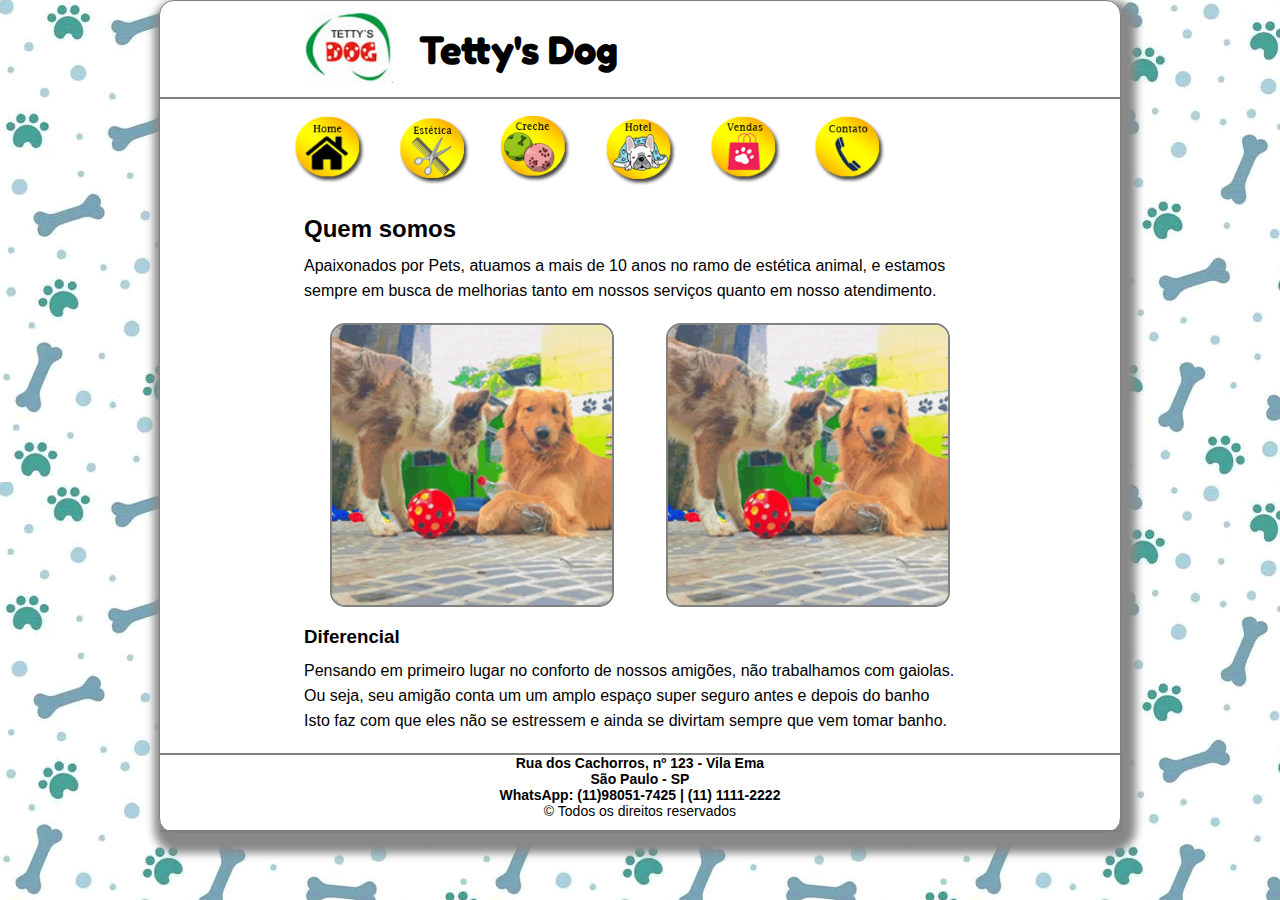
<file: index.html>
<!DOCTYPE html>
<html lang="pt-br">

<head>
    <meta charset="UTF-8">
    <meta http-equiv="X-UA-Compatible" content="IE=edge">
    <meta name="viewport" content="width=device-width, initial-scale=1.0">

    <!-- FONTE -->
    <link rel="preconnect" href="https://fonts.googleapis.com">
    <link rel="preconnect" href="https://fonts.gstatic.com" crossorigin>
    <link href="https://fonts.googleapis.com/css2?family=Fredoka+One&display=swap" rel="stylesheet">

    <!-- CSS -->
    <link rel="stylesheet" href="css/new_style.css" type="text/css">
    <link rel="stylesheet" href="css/reset.css" type="text/css">
    <title>Tetty's Dog</title>
</head>

<body class="body">
    <div class="englobaSite">

        <!-- Header engloba o logo e o nome do site -->
        <header class="header">
            <div class="logo">
                <img src="imagens/logotipoMobile.jpg">
            </div>
            
            <h1>
                Tetty's Dog
            </h1>
            
            <!-- Menu hamburguer a direita do site Precisa ser implementado - VERIFICAR -->
            <div class="menu">
                <img src="imagens/menu.png">
            </div>
        </header>

        <!-- Linha que divide o banner (header) do menu -->
        <div class="linha"></div>   

        <!-- Menu para versão mobile -->
        <nav class="navMobile btn-group">
            <a href="index.html"><button class="button">Home</button></a>
            <a href="estetica.html"><button class="button">Estética</button></a>
            <a href="creche.html"><button class="button">Creche</button></a>
            <a href="hotel.html"><button class="button">Hotel</button></a>
            <a href="contato.html"><button class="button">Contato</button></a>
        </nav>

        <!-- Menu para versão desktop -->
        <nav class="nav">
            <a href="index.html"><div class="divBtnHome"></div></a>
            <a href="estetica.html"><div class="divBtnEstetica"></div></a>
            <a href="creche.html"><div class="divBtnCreche"></div></a>
            <a href="hotel.html"><div class="divBtnHotel"></div></a>
            <a href="vendas.html"><div class="divBtnVendas"></div></a>
            <a href="contato.html"><div class="divBtnContato"></div></a>
        </nav>

        <main class="main">
            <h2>Quem somos</h2>
            <p class="texto">Apaixonados por Pets, atuamos a mais de 10 anos no ramo de estética animal, e estamos sempre em busca de melhorias tanto em nossos serviços quanto em nosso atendimento.

            </p>
            <div class="fotoApresentacaoMobile">
                <img src="imagens/antes_do_banho_250.png">
            </div>
            <div class="imagensHome">
                <div class="fotoApresentacaoDesktop">
                    <img src="imagens/antes_do_banho_250.png">
                </div>
                <div class="space"></div>
                <div class="fotoApresentacaoDesktop">
                    <img src="imagens/antes_do_banho_250.png">
                </div>
            </div>


            <h3>Diferencial</h3>
            <p class="texto">
                Pensando em primeiro lugar no conforto de nossos amigões, não trabalhamos com gaiolas.<br />
                Ou seja, seu amigão conta um um amplo espaço super seguro antes e depois do banho<br />
                Isto faz com que eles não se estressem e ainda se divirtam sempre que vem tomar banho.
                
            </p>
        </main>
        <!-----------------------------------FOOTER ------------------------------------>
        <!--Informações de Contato-->
        <footer class="footer">
            <h4>Rua dos Cachorros, nº 123 - Vila Ema <br />São Paulo - SP <br />WhatsApp: (11)98051-7425 | (11) 1111-2222 </h4>
            &copy; Todos os direitos reservados           
        </footer>
    </div> 
</body>

</html>
</file>
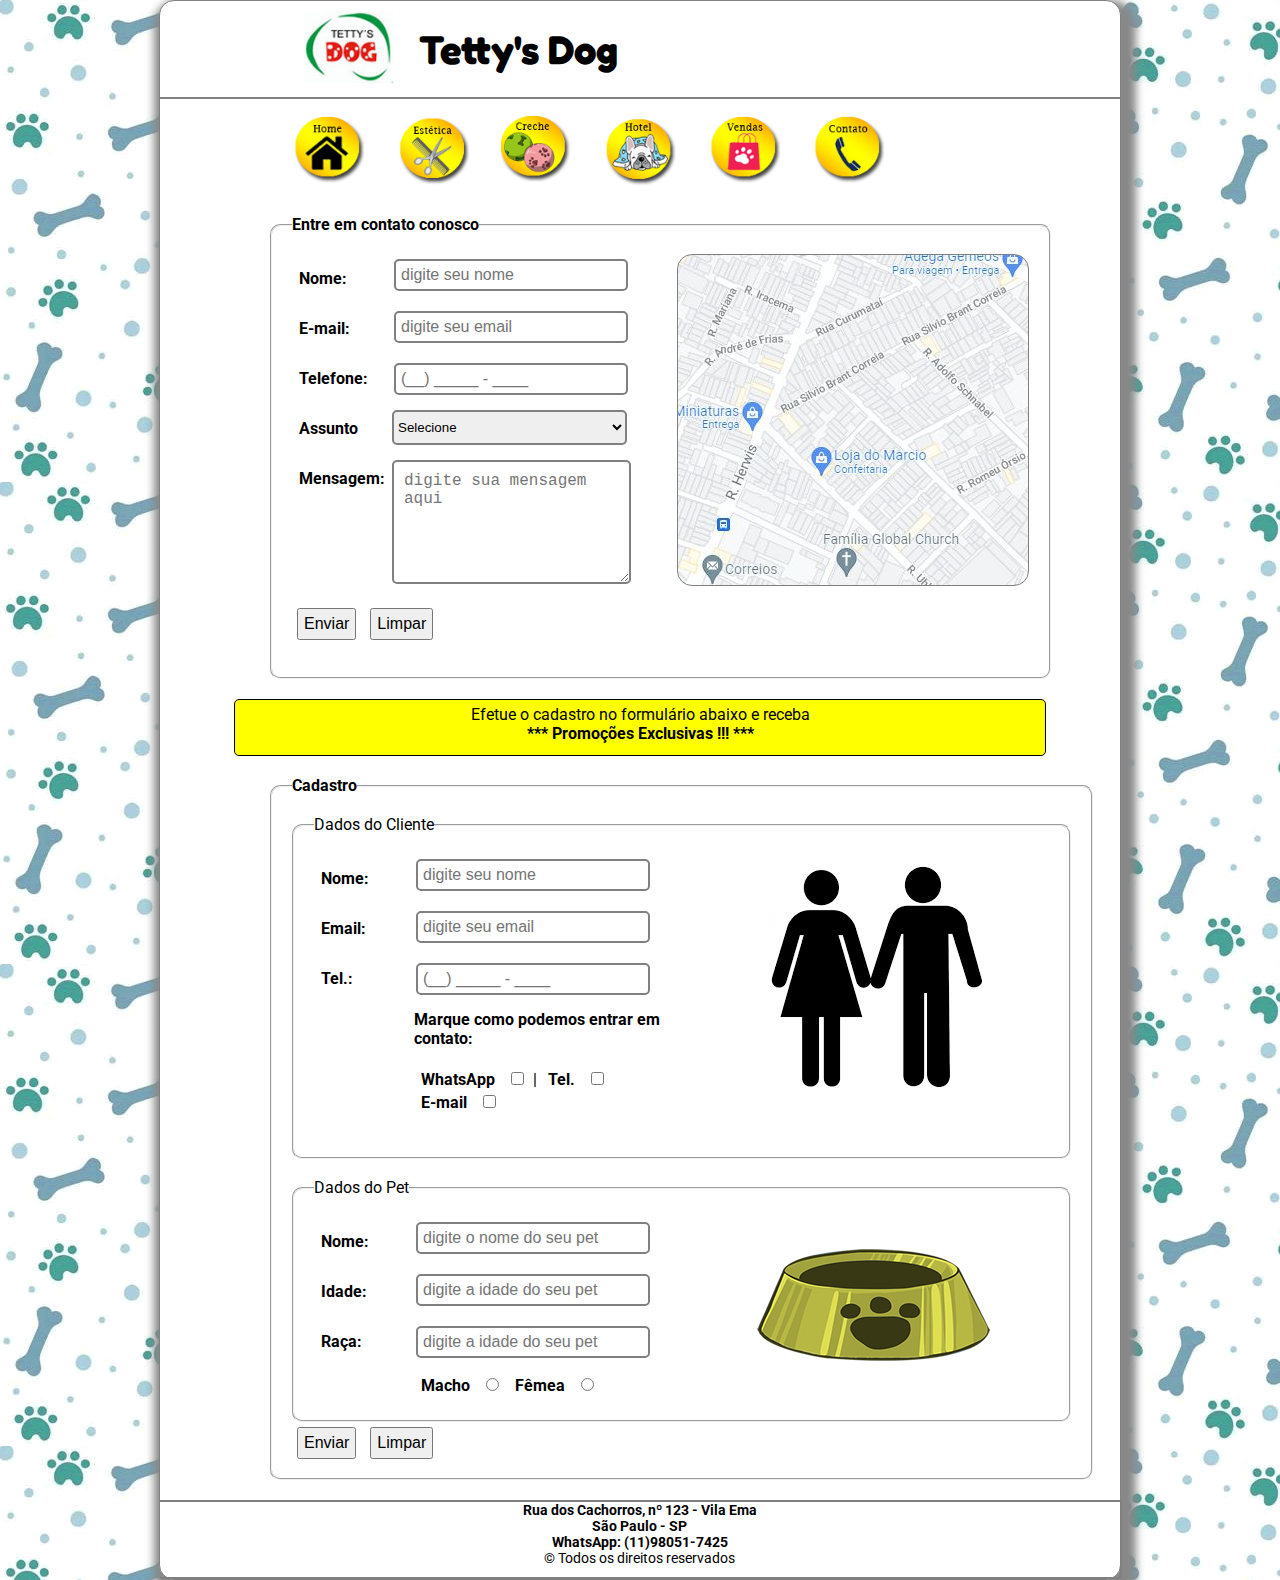
<file: contato.html>
<!DOCTYPE html>
<html lang="pt-br">

<head>
    <meta charset="UTF-8">
    <meta http-equiv="X-UA-Compatible" content="IE=edge">
    <meta name="viewport" content="width=device-width, initial-scale=1.0">

    <!-- FONTE -->
    <link rel="preconnect" href="https://fonts.googleapis.com">
    <link rel="preconnect" href="https://fonts.gstatic.com" crossorigin>
    <link href="https://fonts.googleapis.com/css2?family=Fredoka+One&display=swap" rel="stylesheet">

    <link rel="preconnect" href="https://fonts.googleapis.com">
    <link rel="preconnect" href="https://fonts.gstatic.com" crossorigin>
    <link href="https://fonts.googleapis.com/css2?family=Roboto:wght@300&display=swap" rel="stylesheet"> 

    <!-- CSS -->
    <link rel="stylesheet" href="css/new_style.css" type="text/css">
    <link rel="stylesheet" href="css/reset.css" type="text/css">
    <title>Tetty's Dog</title>
</head>

<body class="body">
    <div class="englobaSite">
        <header class="header">
            <div class="logo">
                <img src="imagens/logotipoMobile.jpg">
            </div>
            
            <h1>
                Tetty's Dog
            </h1>
            
            <div class="menu">
                <img src="imagens/menu.png">
            </div>
        </header>
        <div class="linha"></div>   
        <nav class="navMobile">
            <a href="index.html"><button class="button">Home</button></a>
            <a href="estetica.html"><button class="button">Estética</button></a>
            <a href="creche.html"><button class="button">Creche</button></a>
            <a href="hotel.html"><button class="button">Hotel</button></a>
            <a href="contato.html"><button class="button">Contato</button></a>
        </nav>
        <nav class="nav">
            <a href="index.html"><div class="divBtnHome"></div></a>
            <a href="estetica.html"><div class="divBtnEstetica"></div></a>
            <a href="creche.html"><div class="divBtnCreche"></div></a>
            <a href="hotel.html"><div class="divBtnHotel"></div></a>
            <a href="vendas.html"><div class="divBtnVendas"></div></a>
            <a href="contato.html"><div class="divBtnContato"></div></a>
        </nav>

        <!---------------------------------------------Formulário de contato----------------------------------------------->
        <!--Form -->
        <form class="formularioContato">
            <fieldset class="fieldContato">
            <!-- Inserir imagem do google maps do lado do formulário de contato -->
                <legend><b>Entre em contato conosco</b></legend>
                <!--Divs contendo apenas labels  -->
                <div class="alinhamentoContato">
                    <!--Label Nome-->
                    <div class="divLabels">
                        <p><label for="name">Nome:</label><br></p>
                        <!--Label E-mail-->
                        <p><label for="email">E-mail:</label><br></p>
                        <!--Label Telefone-->
                        <p><label for="telefone">Telefone: </label><br></p>
                        <!--Label Assunto-->
                        <p><label for="assunto" id="lb_assunto" name="lb_assunto">Assunto</label></p>
                        <!--Label Mensagem-->
                        <!-- Necessário retirar <br> do código - VERIFICAR -->
                        <p><label for="mensagem">Mensagem:</label><br></p>
                    </div>
            
                <!-- Div contendo apenas inputs -->
                    <div class="divInputs">
                    <!--Input Nome-->
                        <input class="caixaTexto" type="text" id="name" name="name" placeholder="digite seu nome" required>
                            <!--Input E-mail-->
                            <input class="caixaTexto" type="email" id="email" name="email" placeholder="digite seu email" required>
                            <!--Input Telefone-->
                            <input class="caixaTexto" type="tel" id="telefone" name="telefone" placeholder="(__) _____ - ____">
                        
                            <!--Input Options-->
                            <select class="options" id="assunto" name="assunto">
                                <option>Selecione</option>
                                <option value="duvida"> Dúvida </option>
                                <option value="elogio"> Elogio </option>
                                <option value="reclamacao"> Reclamação</option>
                                <option value="sugestão"> Sugestão</option>
                            </select>
                                
                            <!--Input Mensagem-->
                            <textarea class="areaTexto" id="mensagem" name="mensagem" placeholder="digite sua mensagem aqui" rows="5" cols="25"></textarea>
                    </div>
                    <div class="divMapa">
                    </div>
                </div>

                <!--Botão Enviar e Limpar-->
                <input class="botao" type="submit" id="bt_enviar" name="bt_enviar" value="Enviar">
                <input class="botao" type="reset" id="bt_limpar" name="bt_limpa" value="Limpar">

                <br>
                    
            </fieldset>            
        </form>   
        
        <p class="textoPromocaoCadastro">        
        <!--Utilização do strong para dar importancia a palavra promoções exclusivas-->
            Efetue o cadastro no formulário abaixo e receba<br /> <strong> *** Promoções Exclusivas !!! ***</strong>
        </p>

        <!---------------------------------------------------------------Formulário de cadastro---------------------------------------------------------->
        <form class="formularioCadastro">

            <!-- Fieldset engloba dois outros fieldset (Cadastro de Cliente e Cadastro do Pet)   -->
            <fieldset class="fieldCadastro">
                <legend><b>Cadastro</b></legend>
                <!-------------------- Fieldset Cadastro do Cliente -------------------->
                <fieldset class="fieldCadCliente">
                    <legend>Dados do Cliente</legend>
                        <!----- Div para alinhamento apenas das labels ----->
                        <div class="alinhamentoContato">
                            <!--Label Nome-->
                            <div class="divLabels">
                            <p><label for="name">Nome:</label><br></p>
                            <!--Label E-mail-->
                            <p><label for="email">Email:</label><br></p>
                            <!--Label Telefone-->
                            <p><label for="telefone">Tel.: </label><br></p>                               
                        </div>

                        <!----- Div para alinhamento dos inputs 
                        com exceção dos labels para meios de contato, 
                        estes ficam em cima dos inputs ----------------------------->

                        <div class="divInputs">
                        <!--Input Nome-->
                            <input class="caixaTexto" type="text" id="name" name="name" placeholder="digite seu nome" required>
                            <!--Input E-mail-->
                            <input class="caixaTexto" type="email" id="email" name="email" placeholder="digite seu email" required>
                            <!--Input Telefone-->
                            <input class="caixaTexto" type="tel" id="telefone" name="telefone" placeholder="(__) _____ - ____">
                            <p><b>Marque como podemos entrar em contato:</b></p><br/>
                            <label for="whatsApp">WhatsApp</label>
                            <input type="checkbox" id="whatsApp" name="whatsApp"> |
                            <label for="telefone">Tel.</label>
                            <input type="checkbox" id="telefone" name="telefone"> <br />
                            <label for="email">E-mail</label>
                            <input type="checkbox" id="email" name="email">
                        </div>
                        <div class="divImgCliente">

                        </div>
                        <br>
                </fieldset>
                    <br>

                <!-------------------- Fieldset Cadastro do Pet -------------------->
                <fieldset class="fieldCadPet">
                    <legend>Dados do Pet</legend>

                    <!----- Div para alinhamento apenas das labels ----->
                    <div class="alinhamentoContato">
                        <!--Label Nome do Pet-->
                        <div class="divLabels">
                            <p><label for="nomePet">Nome:</label><br></p>
                            <!--Label Idade do Pet-->
                            <p><label for="idadePet">Idade:</label><br></p>
                            <!--Raça do Pet-->
                            <p><label for="racaPet">Raça:</label<br></p>
                        </div>

                        <!----- Div para alinhamento dos inputs 
                        com exceção dos labels para input radio, 
                        estes ficam em cima dos inputs----------------------------->
                        <div class="divInputs">
                            <!--Input Nome Pet-->
                            <input class="caixaTexto" type="text" id="namePet" name="nomePet" placeholder="digite o nome do seu pet">
                            <!--Input Idade Pet-->
                            <input class="caixaTexto" type="text" id="idadePet" name="idadePet" placeholder="digite a idade do seu pet" required>
                            <!--Input Raça Pet-->
                            <input class="caixaTexto" type="text" id="racaPet" name="racaPet" placeholder="digite a idade do seu pet" required>
                            <!--Input RADIO-->
                            <label for="macho">Macho</label>
                            <input type="radio" id="macho" name="sexoPet">
                            <label for="femea">Fêmea</label>
                            <input type="radio" id="femea" name="sexoPet">
                        </div>
                        <div class="divImgPet">
                            
                        </div>
                    </div>                   
                </fieldset>

                <!--Botão Enviar e Limpar-->
                <p>
                    <input  class="botao" type="submit" id="bt_enviar" name="bt_enviar" value="Enviar">
                    <input class="botao" type="reset" id="bt_limpar" name="bt_limpa" value="Limpar">
                </p>
            </fieldset>
        </form>  
            
        <!-----------------------------------FOOTER ------------------------------------>
        <!--Informações de Contato-->
        <footer class="footer">
            <h4>Rua dos Cachorros, nº 123 - Vila Ema <br />São Paulo - SP <br />WhatsApp: (11)98051-7425</h4>
            &copy; Todos os direitos reservados           
        </footer> 
        </div>   
</body>

</html>
</file>
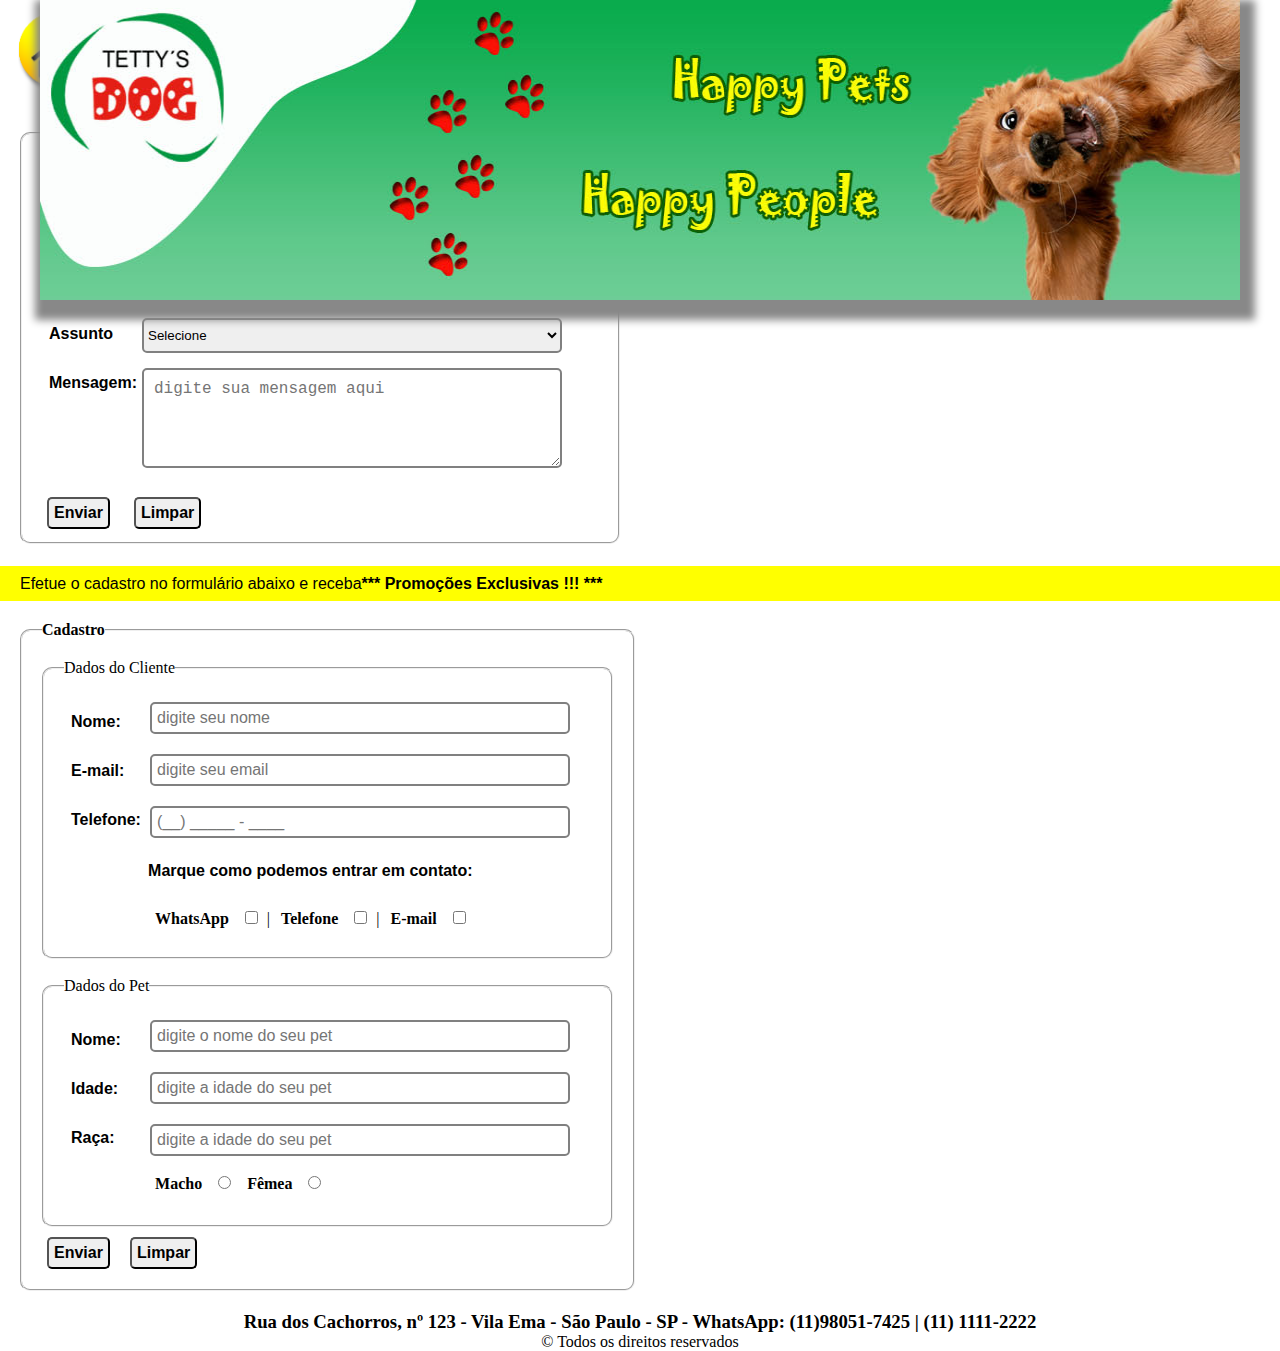
<file: contato2.html>
<!DOCTYPE html>
<html>
    <head>
        <meta charset="UTF-8">
        <title>Tetty's Dog | Contato</title>
        <link rel="stylesheet" href="css/reset.css" type="text/css">
        <link rel="stylesheet" href="css/styles.css" type="text/css">
    </head>
    <body>      
        <!-----------------------------------HEADER ------------------------------------>
        <header class="banner">
            <img width="100%" height="300px"src="imagens/banner.jpg" alt="Imagem de cachorros"/>       
        </header>

        <!-----------------------------------NAV -------------------------------------->
        <nav>
            <!--Menu de navegação da página-->
            <div class="divBotao">
                <a href="index.html"><img class="imgBotao" src="imagens/botoes/home.png"></a>
                <a href="creche.html"><img class="imgBotao" src="imagens/botoes/creche.png"></a>
                <a href="estetica.html"><img class="imgBotao" src="imagens/botoes/estetica.png"></a>
                <a href="hotel.html"><img class="imgBotao" src="imagens/botoes/hotel.png"></a>
                <a href="loja.html"><img class="imgBotao" src="imagens/botoes/vendas.png"></a>
                <a href="contato.html"><img class="imgBotao" src="imagens/botoes/contato.png"></a>
            </div>
        </nav>

        <!--Linha usada como divisão e organização do conteúdo-->
        <div class="linha neutro"></div>

        <!--Form -->
        <form class="formularioContato">
            <fieldset class="fieldContato">

<!----------------------------------------------------------Formulário de contato---------------------------------------------------->
                
<!-- Inserir imagem do google maps do lado do formulário de contato -->
                <legend><b>Entre em contato conosco</b></legend>

                <!--Divs contendo apenas labels  -->
                <div class="alinhamentoContato">
                    <!--Label Nome-->
                    <div class="divLabels">
                        <p><label for="name">Nome:</label><br></p>

                        <!--Label E-mail-->
                        <p><label for="email">E-mail:</label><br></p>

                        <!--Label Telefone-->
                        <p><label for="telefone">Telefone: </label><br></p>

                        <!--Label Assunto-->
                        <p><label for="assunto" id="lb_assunto" name="lb_assunto">Assunto</label></p>

                        <!--Label Mensagem-->
                        <!-- Necessário retirar <br> do código - VERIFICAR -->
                        <p><label for="mensagem">Mensagem:</label><br></p>
                    </div>
                
                    <!-- Div contendo apenas inputs -->
                    <div class="divInputs">
                        <!--Input Nome-->
                        <input class="caixaTexto" type="text" id="name" name="name" placeholder="digite seu nome" required>
                            
                        <!--Input E-mail-->
                        <input class="caixaTexto" type="email" id="email" name="email" placeholder="digite seu email" required>
                            
                        <!--Input Telefone-->
                        <input class="caixaTexto" type="tel" id="telefone" name="telefone" placeholder="(__) _____ - ____">
                            
                        <!--Input Options-->
                        <select class="options" id="assunto" name="assunto">
                            <option>Selecione</option>
                            <option value="duvida"> Dúvida </option>
                            <option value="elogio"> Elogio </option>
                            <option value="reclamacao"> Reclamação</option>
                            <option value="sugestão"> Sugestão</option>
                        </select>
                            
                        <!--Input Mensagem-->
                        <textarea class="areaTexto" id="mensagem" name="mensagem" placeholder="digite sua mensagem aqui" rows="5" cols="25"></textarea>
                    </div>
                </div>

                <!--Botão Enviar e Limpar-->
                <input class="botao" type="submit" id="bt_enviar" name="bt_enviar" value="Enviar">
                <input class="botao" type="reset" id="bt_limpar" name="bt_limpa" value="Limpar">

                <br>
                
            </fieldset>            
        </form>   
        <!-- Linha utilizada apenas para estilização -->
        <div class="linha neutro"></div>

        <p class="textoPromocaoCadastro">        
            <!--Utilização do strong para dar importancia a palavra promoções exclusivas-->
            Efetue o cadastro no formulário abaixo e receba <strong> *** Promoções Exclusivas !!! ***</strong>
        </p>

<!---------------------------------------------------------------Formulário de cadastro---------------------------------------------------------->
<form class="formularioCadastro">

            <!-- Fieldset engloba dois outros fieldset (Cadastro de Cliente e Cadastro do Pet)   -->
            <fieldset class="fieldCadastro">
                <legend><b>Cadastro</b></legend>

                <!-------------------- Fieldset Cadastro do Cliente -------------------->
                <fieldset class="fieldCadCliente">
                    <legend>Dados do Cliente</legend>
                   
                    <!----- Div para alinhamento apenas das labels ----->
                    <div class="alinhamentoContato">
                        <!--Label Nome-->
                        <div class="divLabels">
                            <p><label for="name">Nome:</label><br></p>
    
                            <!--Label E-mail-->
                            <p><label for="email">E-mail:</label><br></p>
    
                            <!--Label Telefone-->
                            <p><label for="telefone">Telefone: </label><br></p>                               
                        </div>

                        <!----- Div para alinhamento dos inputs 
                                com exceção dos labels para meios de contato, 
                                estes ficam em cima dos inputs ----------------------------->

                        <div class="divInputs">
                            <!--Input Nome-->
                            <input class="caixaTexto" type="text" id="name" name="name" placeholder="digite seu nome" required>
                                
                            <!--Input E-mail-->
                            <input class="caixaTexto" type="email" id="email" name="email" placeholder="digite seu email" required>
                                
                            <!--Input Telefone-->
                            <input class="caixaTexto" type="tel" id="telefone" name="telefone" placeholder="(__) _____ - ____">

                            <p><b>Marque como podemos entrar em contato:</b></p><br/>

                            <label for="whatsApp">WhatsApp</label>
                            <input type="checkbox" id="whatsApp" name="whatsApp"> | 
                    
                            <label for="telefone">Telefone</label>
                            <input type="checkbox" id="telefone" name="telefone"> | 
                                                        
                            <label for="email">E-mail</label>
                            <input type="checkbox" id="email" name="email">
                        </div>
                    </div>
                    <br>
                </fieldset>
                <br>

                <!-------------------- Fieldset Cadastro do Pet -------------------->
                <fieldset class="fieldCadPet">
                    <legend>Dados do Pet</legend>

                    <!----- Div para alinhamento apenas das labels ----->
                    <div class="alinhamentoContato">
                        <!--Label Nome do Pet-->
                        <div class="divLabels">
                            <p><label for="nomePet">Nome:</label><br></p>
    
                            <!--Label Idade do Pet-->
                            <p><label for="idadePet">Idade:</label><br></p>
    
                            <!--Raça do Pet-->
                            <p><label for="racaPet">Raça:</label<br></p>
                               
                        </div>

                        <!----- Div para alinhamento dos inputs 
                                com exceção dos labels para input radio, 
                                estes ficam em cima dos inputs----------------------------->

                        <div class="divInputs">
                            <!--Input Nome Pet-->
                            <input class="caixaTexto" type="text" id="namePet" name="nomePet" placeholder="digite o nome do seu pet">
                                
                            <!--Input Idade Pet-->
                            <input class="caixaTexto" type="text" id="idadePet" name="idadePet" placeholder="digite a idade do seu pet" required>
               
                            <!--Input Raça Pet-->
                            <input class="caixaTexto" type="text" id="racaPet" name="racaPet" placeholder="digite a idade do seu pet" required>
                            
                            <!--Input RADIO-->
                            <label for="macho">Macho</label>
                            <input type="radio" id="macho" name="sexoPet">
                    
                            <label for="femea">Fêmea</label>
                            <input type="radio" id="femea" name="sexoPet">
                        </div>
                    </div>                   
                </fieldset>

                <!--Botão Enviar e Limpar-->
                <p>
                    <input  class="botao" type="submit" id="bt_enviar" name="bt_enviar" value="Enviar">
                    <input class="botao" type="reset" id="bt_limpar" name="bt_limpa" value="Limpar">
                </p>
            </fieldset>
        </form>  
        
    <!-----------------------------------FOOTER ------------------------------------>
    <!--Informações de Contato-->
    <footer align="center">
        <!--Utilização do ADDRESS-->
        <!--Retirado address devido a problemas com alinhamento - VERIFICAR-->
        <!--<address>-->
            <h3 align="center">Rua dos Cachorros, nº 123 - Vila Ema - São Paulo - SP - WhatsApp: (11)98051-7425 | (11) 1111-2222 </h3>
        <!--</address>-->
        
        <!--Informações de Copyright-->           
            &copy; Todos os direitos reservados           
    </footer>    
    </body>
</html>
</file>
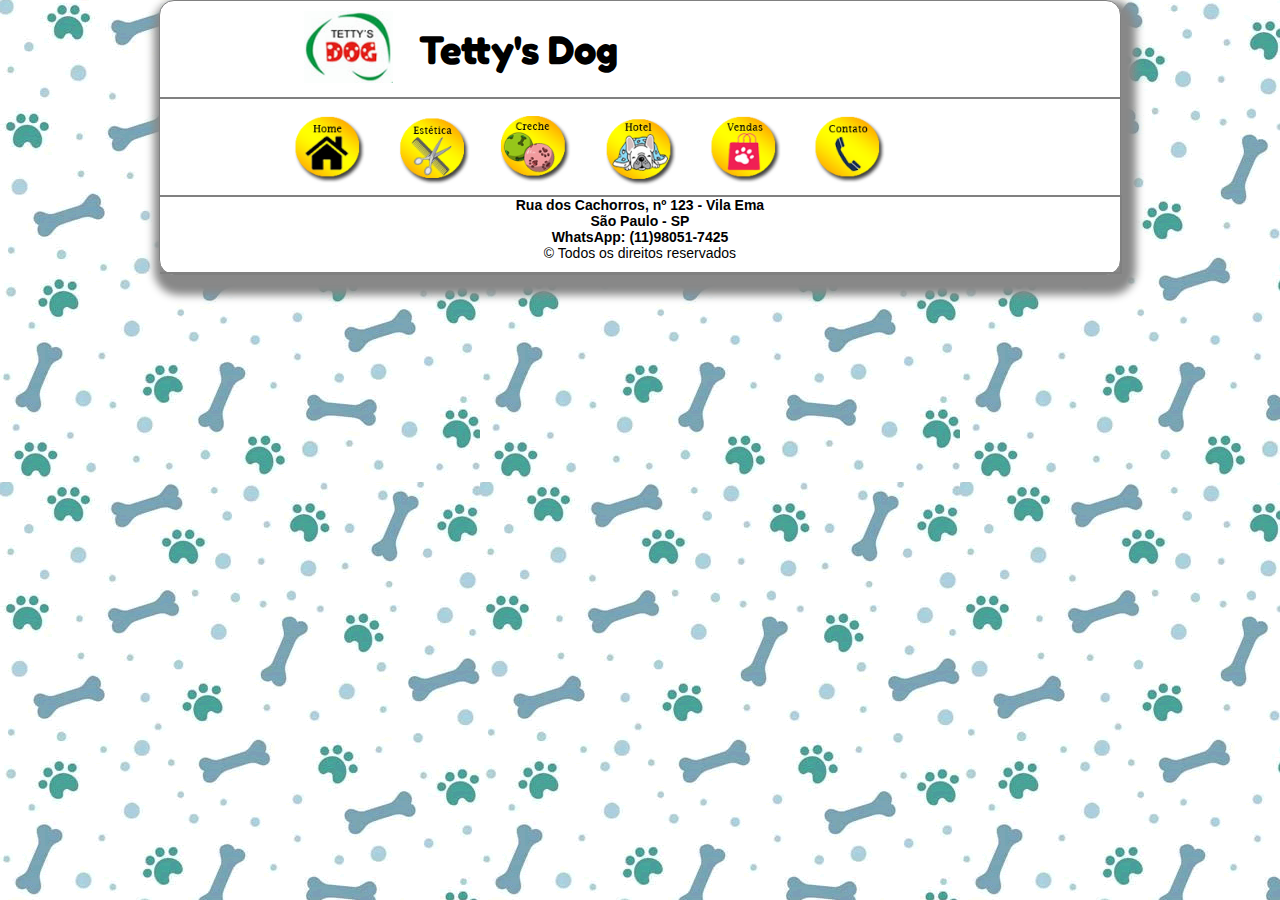
<file: creche.html>
<!DOCTYPE html>
<html lang="pt-br">

<head>
    <meta charset="UTF-8">
    <meta http-equiv="X-UA-Compatible" content="IE=edge">
    <meta name="viewport" content="width=device-width, initial-scale=1.0">

    <!-- FONTE -->
    <link rel="preconnect" href="https://fonts.googleapis.com">
    <link rel="preconnect" href="https://fonts.gstatic.com" crossorigin>
    <link href="https://fonts.googleapis.com/css2?family=Fredoka+One&display=swap" rel="stylesheet">

    <!-- CSS -->
    <link rel="stylesheet" href="css/new_style.css" type="text/css">
    <link rel="stylesheet" href="css/reset.css" type="text/css">
    <title>Tetty's Dog</title>
</head>

<body class="body">
    <div class="englobaSite">
        <header class="header">
            <div class="logo">
                <img src="imagens/logotipoMobile.jpg">
            </div>
            
            <h1>
                Tetty's Dog
            </h1>
            
            <div class="menu">
                <img src="imagens/menu.png">
            </div>
        </header>
        <div class="linha"></div>   
        <!-- Menu para versão mobile -->
        <nav class="navMobile btn-group">
            <a href="index.html"><button class="button">Home</button></a>
            <a href="estetica.html"><button class="button">Estética</button></a>
            <a href="creche.html"><button class="button">Creche</button></a>
            <a href="hotel.html"><button class="button">Hotel</button></a>
            <a href="contato.html"><button class="button">Contato</button></a>
        </nav>

        <!-- Menu para versão desktop -->
        <nav class="nav">
            <a href="index.html"><div class="divBtnHome"></div></a>
            <a href="estetica.html"><div class="divBtnEstetica"></div></a>
            <a href="creche.html"><div class="divBtnCreche"></div></a>
            <a href="hotel.html"><div class="divBtnHotel"></div></a>
            <a href="vendas.html"><div class="divBtnVendas"></div></a>
            <a href="contato.html"><div class="divBtnContato"></div></a>
        </nav>
        <!-----------------------------------FOOTER ------------------------------------>
        <!--Informações de Contato-->
        <footer class="footer">
            <h4>Rua dos Cachorros, nº 123 - Vila Ema <br />São Paulo - SP <br />WhatsApp: (11)98051-7425</h4>
            &copy; Todos os direitos reservados           
        </footer> 
    </div>
</body>

</html>
</file>
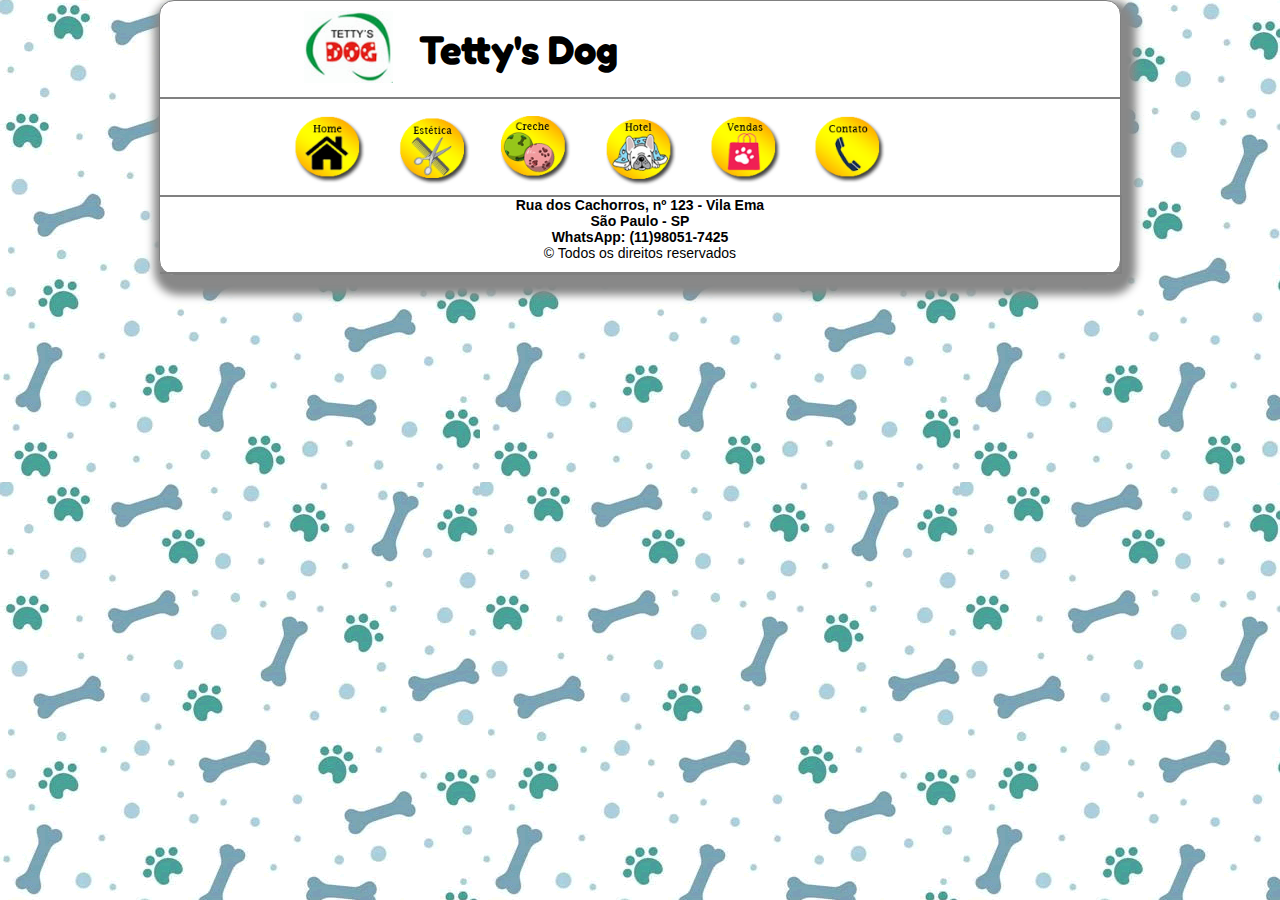
<file: estetica.html>
<!DOCTYPE html>
<html lang="pt-br">

<head>
    <meta charset="UTF-8">
    <meta http-equiv="X-UA-Compatible" content="IE=edge">
    <meta name="viewport" content="width=device-width, initial-scale=1.0">

    <!-- FONTE -->
    <link rel="preconnect" href="https://fonts.googleapis.com">
    <link rel="preconnect" href="https://fonts.gstatic.com" crossorigin>
    <link href="https://fonts.googleapis.com/css2?family=Fredoka+One&display=swap" rel="stylesheet">

    <!-- CSS -->
    <link rel="stylesheet" href="css/new_style.css" type="text/css">
    <link rel="stylesheet" href="css/reset.css" type="text/css">
    <title>Tetty's Dog</title>
</head>

<body class="body">
    <div class="englobaSite">
        <header class="header">
            <div class="logo">
                <img src="imagens/logotipoMobile.jpg">
            </div>
            
            <h1>
                Tetty's Dog
            </h1>
            
            <div class="menu">
                <img src="imagens/menu.png">
            </div>
        </header>
        <div class="linha"></div>   
    <!-- Menu para versão mobile -->
        <nav class="navMobile btn-group">
            <a href="index.html"><button class="button">Home</button></a>
            <a href="estetica.html"><button class="button">Estética</button></a>
            <a href="creche.html"><button class="button">Creche</button></a>
            <a href="hotel.html"><button class="button">Hotel</button></a>
            <a href="contato.html"><button class="button">Contato</button></a>
        </nav>

        <!-- Menu para versão desktop -->
        <nav class="nav">
            <a href="index.html"><div class="divBtnHome"></div></a>
            <a href="estetica.html"><div class="divBtnEstetica"></div></a>
            <a href="creche.html"><div class="divBtnCreche"></div></a>
            <a href="hotel.html"><div class="divBtnHotel"></div></a>
            <a href="vendas.html"><div class="divBtnVendas"></div></a>
            <a href="contato.html"><div class="divBtnContato"></div></a>
        </nav>
        <!-----------------------------------FOOTER ------------------------------------>
        <!--Informações de Contato-->
        <footer class="footer">
            <h4>Rua dos Cachorros, nº 123 - Vila Ema <br />São Paulo - SP <br />WhatsApp: (11)98051-7425</h4>
            &copy; Todos os direitos reservados           
        </footer> 
    </div>
</body>

</html>
</file>
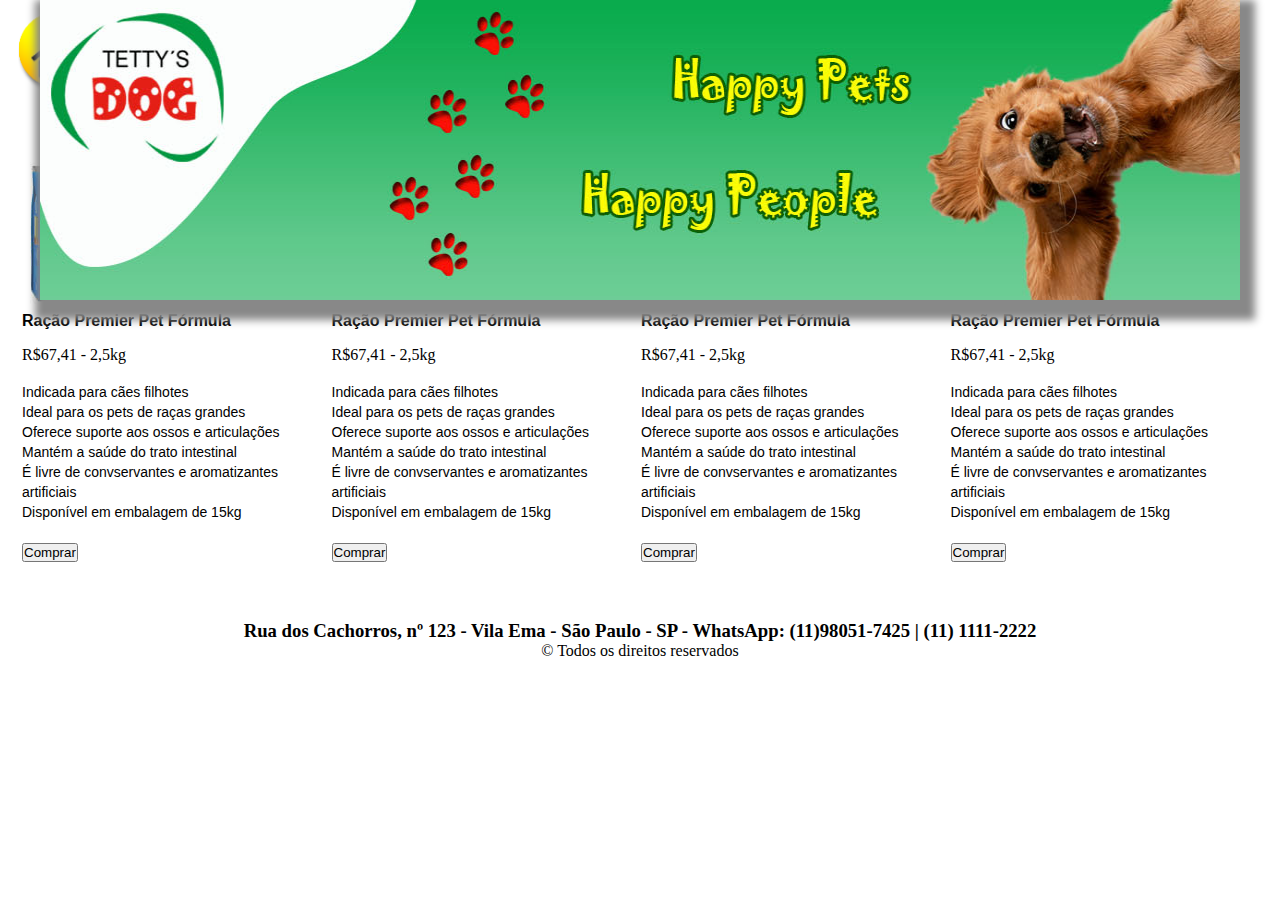
<file: loja.html>
<!DOCTYPE html>
    <html lang="pt-br">
    <head>
        <meta charset="UTF-8">
        <title>Tetty's Dog | Loja</title>
        <link rel="stylesheet" href="css/reset.css" type="text/css">
        <link rel="stylesheet" href="css/styles.css" type="text/css">
    </head>

    <body>      
        <!-----------------------------------HEADER ------------------------------------>
        <header class="banner">
            <img width="100%" height="300px"src="imagens/banner.jpg" alt="Imagem de cachorros"/>       
        </header>

        <!-----------------------------------NAV -------------------------------------->
        <nav>
            <!--Menu de navegação da página-->
            <div class="divBotao">
                <a href="index.html"><img class="imgBotao" src="imagens/botoes/home.png"></a>
                <a href="creche.html"><img class="imgBotao" src="imagens/botoes/creche.png"></a>
                <a href="estetica.html"><img class="imgBotao" src="imagens/botoes/estetica.png"></a>
                <a href="hotel.html"><img class="imgBotao" src="imagens/botoes/hotel.png"></a>
                <a href="loja.html"><img class="imgBotao" src="imagens/botoes/vendas.png"></a>
                <a href="contato.html"><img class="imgBotao" src="imagens/botoes/contato.png"></a>
            </div>
        </nav>

        <!--Linha usada como divisão e organização do conteúdo-->
        <div class="linha neutro"></div>
        <!-----------------------------------MAIN ------------------------------------>
        <main>
            <!--Tabela não ordenada de produtos-->
            <!-- Problemas com responsividade - Apenas o texto está responsivo - VERIFICAR -->
            <br><br>
            <table class="tabelaProdutos"> 
                <tr>
                    <!--Produto 1-->
                    <td width=400px height=250px>
                        <img src="imagens/produtos/produto1.jpg" alt="Imagem - Ração Premier Pet Fórmula" title="Ração Premier Pet Fórmula">
                        <br>                              
                        <strong>
                            <p class="descricaoProdutos">Ração Premier Pet Fórmula</p>
                        </strong>
                        <br>
                            R$67,41 - 2,5kg
                        <br><br>
                        <ul type="none">
                            <li>Indicada para cães filhotes</li>                                            
                            <li>Ideal para os pets de raças grandes</li>
                            <li>Oferece suporte aos ossos e articulações</li>                                            
                            <li>Mantém a saúde do trato intestinal</li>                                            
                            <li>É livre de convservantes e aromatizantes artificiais</li>                                            
                            <li>Disponível em embalagem de 15kg</li>   
                            <li><br></li>
                            <li><button>Comprar</button></li>                                           
                            </ul>
                    </td>                        

                        <!--Produto 2-->
                        <td width=400px height=250px>
                            <img src="imagens/produtos/produto1.jpg" alt="Imagem - Ração Premier Pet Fórmula" title="Ração Premier Pet Fórmula">
                            <br>                              
                            <strong>
                                <p class="descricaoProdutos">Ração Premier Pet Fórmula</p>
                            </strong>
                            <br>
                                R$67,41 - 2,5kg
                            <br><br>
                            <ul type="none">
                                <li>Indicada para cães filhotes</li>                                            
                                <li>Ideal para os pets de raças grandes</li>
                                <li>Oferece suporte aos ossos e articulações</li>                                            
                                <li>Mantém a saúde do trato intestinal</li>                                            
                                <li>É livre de convservantes e aromatizantes artificiais</li>                                            
                                <li>Disponível em embalagem de 15kg</li>   
                                <li><br></li>
                                <li><button>Comprar</button></li>                                           
                                </ul>
                        </td>         
                                
                        <!--Produto 3-->
                        <td width=400px height=250px>               
                            <img src="imagens/produtos/produto1.jpg" alt="Imagem - Ração Premier Pet Fórmula" title="Ração Premier Pet Fórmula">
                            <br>
                            <strong>
                                <p class="descricaoProdutos">Ração Premier Pet Fórmula</p>
                            </strong>
                            <br>
                                R$67,41 - 2,5kg
                            <br><br>
                            <ul type="none">
                                <li>Indicada para cães filhotes</li>                                            
                                <li>Ideal para os pets de raças grandes</li>
                                <li>Oferece suporte aos ossos e articulações</li>                                            
                                <li>Mantém a saúde do trato intestinal</li>                                            
                                <li>É livre de convservantes e aromatizantes artificiais</li>                                            
                                <li>Disponível em embalagem de 15kg</li>     
                                <li><br></li>
                                <li><button>Comprar</button></li>                                         
                            </ul>
                        </td>        
                        
                         <td width=400px height=250px>               
                            <img src="imagens/produtos/produto1.jpg" alt="Imagem - Ração Premier Pet Fórmula" title="Ração Premier Pet Fórmula">
                            <br>
                            <strong>
                                <p class="descricaoProdutos">Ração Premier Pet Fórmula</p>
                            </strong>
                            <br>
                                R$67,41 - 2,5kg
                            <br><br>
                            <ul type="none">
                                <li>Indicada para cães filhotes</li>                                            
                                <li>Ideal para os pets de raças grandes</li>
                                <li>Oferece suporte aos ossos e articulações</li>                                            
                                <li>Mantém a saúde do trato intestinal</li>                                            
                                <li>É livre de convservantes e aromatizantes artificiais</li>                                            
                                <li>Disponível em embalagem de 15kg</li>     
                                <li><br></li>
                                <li><button>Comprar</button></li>                                         
                            </ul>
                        </td>
                    </tr>
                </table>    
        </main>
        
        <br><br>

        <!-----------------------------------FOOTER ------------------------------------>
        <footer align="center">
            <!--Utilização do ADDRESS-->
            <!--Retirado address devido a problemas com alinhamento - VERIFICAR-->
            <!--<address>-->
                <h3 align="center">Rua dos Cachorros, nº 123 - Vila Ema - São Paulo - SP - WhatsApp: (11)98051-7425 | (11) 1111-2222 </h3>
            <!--</address>-->
            
            <!--Informações de Copyright-->           
                &copy; Todos os direitos reservados           
        </footer>        
</html>
</file>
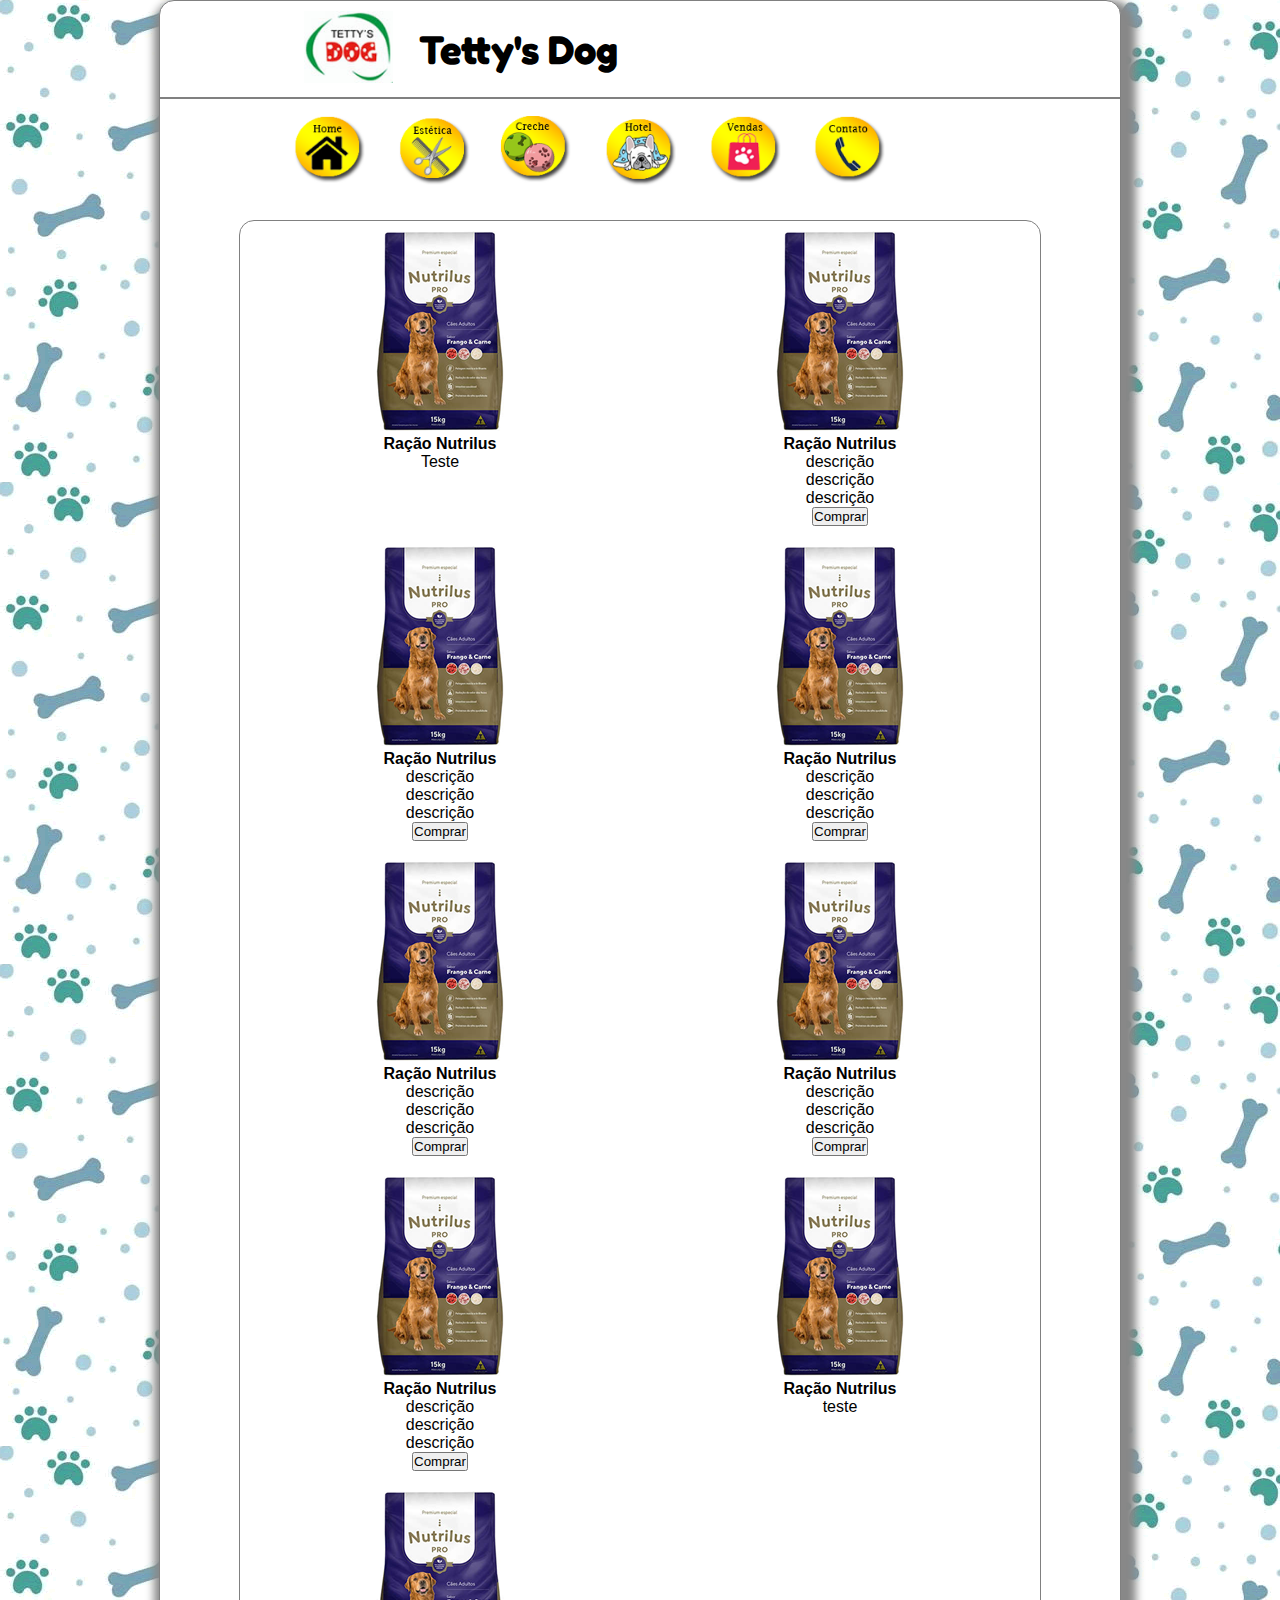
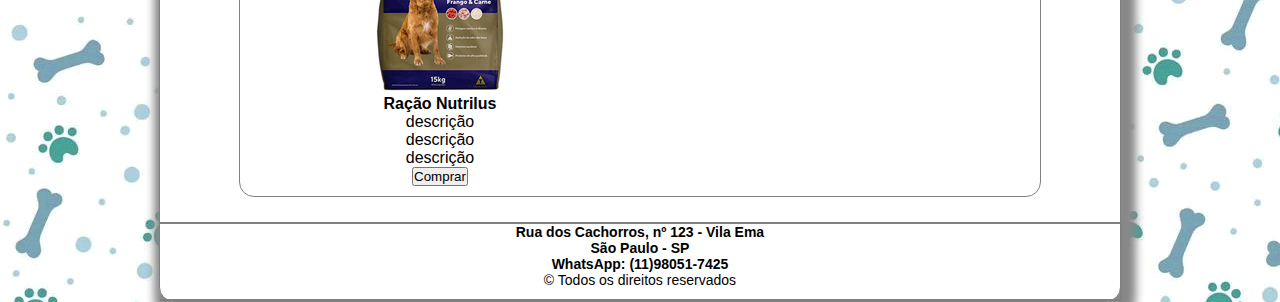
<file: vendas.html>
<!DOCTYPE html>
<html lang="pt-br">

<head>
    <meta charset="UTF-8">
    <meta http-equiv="X-UA-Compatible" content="IE=edge">
    <meta name="viewport" content="width=device-width, initial-scale=1.0">

    <!-- FONTE -->
    <link rel="preconnect" href="https://fonts.googleapis.com">
    <link rel="preconnect" href="https://fonts.gstatic.com" crossorigin>
    <link href="https://fonts.googleapis.com/css2?family=Fredoka+One&display=swap" rel="stylesheet">

    <!-- CSS -->
    <link rel="stylesheet" href="css/new_style.css" type="text/css">
    <link rel="stylesheet" href="css/reset.css" type="text/css">
    <title>Tetty's Dog</title>
</head>

<body class="body">
    <div class="englobaSite">
        <header class="header">
            <div class="logo">
                <img src="imagens/logotipoMobile.jpg">
            </div>
            
            <h1>
                Tetty's Dog
            </h1>
            
            <div class="menu">
                <img src="imagens/menu.png">
            </div>
        </header>
        <div class="linha"></div>
        <!-- Menu para versão mobile -->
        <nav class="navMobile btn-group">
            <a href="index.html"><button class="button">Home</button></a>
            <a href="estetica.html"><button class="button">Estética</button></a>
            <a href="creche.html"><button class="button">Creche</button></a>
            <a href="hotel.html"><button class="button">Hotel</button></a>
            <a href="contato.html"><button class="button">Contato</button></a>
        </nav>

        <!-- Menu para versão desktop -->
        <nav class="nav">
            <a href="index.html"><div class="divBtnHome"></div></a>
            <a href="estetica.html"><div class="divBtnEstetica"></div></a>
            <a href="creche.html"><div class="divBtnCreche"></div></a>
            <a href="hotel.html"><div class="divBtnHotel"></div></a>
            <a href="vendas.html"><div class="divBtnVendas"></div></a>
            <a href="contato.html"><div class="divBtnContato"></div></a>
        </nav>
        <!-----------------------------------FOOTER ------------------------------------>
        <!--Informações de Contato-->
        <main class="gridVendas">
            <div>
                <img src="imagens/racao/racao1.png">
                <ul>
                    <li><b>Ração Nutrilus</b></li>
                </ul>
                <ul>
                    <li>Teste</li>
                </ul>
            </div>
            <div>
                <img src="imagens/racao/racao1.png">
                <ul>
                    <li><b>Ração Nutrilus</b></li>
                    <li>descrição</li>
                    <li>descrição</li>
                    <li>descrição</li>
                    <li><button>Comprar</button></li>
                </ul>
            </div>
            <div>
                <img src="imagens/racao/racao1.png">
                <ul>
                    <li><b>Ração Nutrilus</b></li>
                    <li>descrição</li>
                    <li>descrição</li>
                    <li>descrição</li>
                    <li><button>Comprar</button></li>
                </ul>
            </div>
            <div>
                <img src="imagens/racao/racao1.png">
                <ul>
                    <li><b>Ração Nutrilus</b></li>
                    <li>descrição</li>
                    <li>descrição</li>
                    <li>descrição</li>
                    <li><button>Comprar</button></li>
                </ul>
            </div>
            <div>
                <img src="imagens/racao/racao1.png">
                <ul>
                    <li><b>Ração Nutrilus</b></li>
                    <li>descrição</li>
                    <li>descrição</li>
                    <li>descrição</li>
                    <li><button>Comprar</button></li>
                </ul>
            </div>
            <div>
                <img src="imagens/racao/racao1.png">
                <ul>
                    <li><b>Ração Nutrilus</b></li>
                    <li>descrição</li>
                    <li>descrição</li>
                    <li>descrição</li>
                    <li><button>Comprar</button></li>
                </ul>
            </div>
            <div>
                <img src="imagens/racao/racao1.png">
                <ul>
                    <li><b>Ração Nutrilus</b></li>
                    <li>descrição</li>
                    <li>descrição</li>
                    <li>descrição</li>
                    <li><button>Comprar</button></li>
                </ul>
            </div>
            <div>
                <img src="imagens/racao/racao1.png">
                <ul>
                    <li><b>Ração Nutrilus</b></li>
                </ul>
                <ul>
                    <li>teste</li>
                </ul>
            </div>
            <div>
                <img src="imagens/racao/racao1.png">
                <ul>
                    <li><b>Ração Nutrilus</b></li>
                    <li>descrição</li>
                    <li>descrição</li>
                    <li>descrição</li>
                    <li><button>Comprar</button></li>
                </ul>
            </div>
        </main>
        <footer class="footer">
            <h4>Rua dos Cachorros, nº 123 - Vila Ema <br />São Paulo - SP <br />WhatsApp: (11)98051-7425</h4>
            &copy; Todos os direitos reservados           
        </footer> 
    </div>
</body>

</html>
</file>
<file: css/new_style.css>
/********************************* Versão para celular *********************************/

.body {
    background-color: white;
    margin: auto;
    font-family: 'Roboto', sans-serif;
    background-image: url("../imagens/fundoPatinhas2.png");
}
   
/*Menu*/
.header {
    width: auto;
    height: 5em;
    font-family: 'Fredoka One', sans-serif;
    display: flex;         
    padding: 0.5em;
    text-align: left;
    align-items: center;
}
  
/*Logotipo*/
.logo {
    width: 6.2em;
    margin-right: 1em;
    font-family: 'Fredoka One', sans-serif;
    background-repeat: no-repeat;
}

/*Tratamento da imagem dentro do logotipo*/
.logo img {
    width: 90%;
}

/*Font-se do nome do site "Tetty's Dog"*/
h1 {
    font-size: 190%;
    flex-wrap:nowrap;
}

.navMobile{
    text-align: center;
    margin-top: 1em;
}

/*Largura e altura menu*/
.menu{
    width: 2em;
    height: 2em;
    margin-left: 3em;
}

/*Redimensiona a imagem conforme o tamanho da tela*/
.menu img{
    width: 100%
}

/*Estilização do botão*/
.button {
    background-color: #4CAF50; /* Green */
    border: none;
    color: white;
    padding: 7px 10px;
    text-align: center;
    text-decoration: none;
    display: inline-block;
    font-size: 16px;
    cursor: pointer;
    border-radius: 25px;            
}     

/*Linha decorativa localizada abaixo do header*/
.linha{
    border: 1px solid gray;
}



/*****************************************Main****************************************/
.main{
    width: 325px;
    height: 100%;
    margin: auto;
    padding: 20px;
}

.fotoApresentacaoMobile{
    margin-top: 10px;
    width: 250px;
    height: 230px;   
}

.fotoApresentacaoMobile img{
    width: 250px;
    height: 230px;
    border-radius: 5px;
    border: 2px solid gray;
}

/*****************************************Fieldset****************************************/

/*****************************************Contato*************************************/

/*Espaço interno formulário de contato*/
.formularioContato {
    padding: 20px;
    padding-left: 0px;
}


/*Estilização do Field de Contato*/
.fieldContato {
    width: 325px;
    height: 420px;
    padding: 20px;
    border-radius: 10px;
}
      
/*****************************************Cadastro*************************************/

/*Estilização do formulário de Cadastro*/

/*Estilização dos inputs para alinhamento dentro do formulario Cadastro do Cliente*/
.divInputs {
    width: 260px;    
    text-align: left;
}

/*Utilizado clear para colocar embaixo do formulário anterior*/
.formularioCadastro {
    padding: 20px;
    clear: both;
    padding-left: 0px;
}

 /*Este fielset engloba os dois fiedsts (Dados do Cliente e Dados do Pet) */
.fieldCadastro {
    width: 320px;
    height: 660px;
    padding: 20px;
    border-radius: 10px;
}

/*Estilização do FieldSet de Cadastro do cliente*/
.fieldCadCliente {
    width: 290px;
    height: 300px;
    padding: 20px;
    border-radius: 10px;
}

/*Estilização do Field de Cadastro do pet*/
.fieldCadPet {
    width: 290px;
    height: 200px;
    padding: 20px;
    border-radius: 10px;
}

/*****************************************Labels************************************/
/*Formatação das Labels*/
label {
    padding: auto;
    font-weight: bold;
    margin: 7px;
}

/*Estilização e organização das Labels dentro de uma div*/
.divLabels {
    width: 100px;
    height: 200px;
    line-height: 50px;
}

/*Usado display flex horizontalmente e para alinhar as labels do form de contato */
.alinhamentoContato {
    width: 100%;
    display: flex;    
}

/******************************************Inputs**********************************/

/*Estilização dos campos de texto da página contato*/
input {
    padding: 5px;
    font-size: 16px;
    margin: 5px;
}

/*Estilização das caixas de texto dos formulários*/
.caixaTexto {
    width: 220px;
    margin-bottom: 15px;
    border-radius: 5px;
    border: 2px solid gray;
    margin-left: 2px;
}

/*Estilização da Área de Mensagem do formulário*/
.areaTexto {
    width: 215px;
    height: 100px;
    margin-bottom: 15px;
    padding: 10px;
    font-size: 16px;
    border-radius: 5px;
    border: 2px solid gray;
}

/*Estilização do seletor*/
.options {
    width: 235px;
    height: 35px;
    margin-bottom: 15px;
    border-radius: 5px;
    border: 2px solid gray;
}

/******************************************Parágrafos**********************************/
/*Estilização do texto "Convidando usuário a se cadastrar" */
.textoPromocaoCadastro{
    width: 360px;
    height: 45px;
    background-color: yellow;
    border: 1px solid black;
    margin-left: 20px;
    border-radius: 5px;
    text-align: center;
    padding: 5px;
}

.footer{
    width: 335px;
    height: 75px;
    border: 2px solid gray;
    border-radius: 5px;
    margin-left: 20px;  
    text-align: center;
    font-size: 14px;
}

h2{
    margin-bottom: 10px;
}

h3{
    margin-top: 15px;
    margin-bottom: 10px;
}

/******************************************************************************************/
/******************************************************************************************/
/*********************************** Versão para tablets e Deskop *************************/
/******************************************************************************************/
/******************************************************************************************/

@media (min-width:768px) {
    .body{
        margin: auto;
    }

    .header{
        width: 70%;
        margin: auto;
    }

    /*Menu para versão desktop*/
    .nav{
        width: 75%;
        margin: auto;
        display: flex;
        flex-wrap: wrap;
        font-family: 'Fredoka One', sans-serif;
        padding: 0.5em;
        text-align: left;
    }

    /*Esconde o menu da versão*/
    .navMobile{
        display: none;
    }

    .divBtnHome {
        width: 6em;
        height: 5em;
        margin-right: 0.5em;
        background-repeat: no-repeat;
        background-image: url("../imagens/botoes/home.png");
        background-size: cover;
        border: 1px soild black;
    }
                
    .divBtnEstetica {
        width: 6em;
        height: 5em;
        margin-right: 0.5em;
        background-repeat: no-repeat;
        background-image: url("../imagens/botoes/estetica.png");
        background-size: cover;
    }
                
    .divBtnCreche {
        width: 6em;
        height: 5em;
        margin-right: 0.5em;
        background-repeat: no-repeat;
        background-image: url("../imagens/botoes/creche.png");
        background-size: cover;
    }
                
    .divBtnHotel {
        width: 6em;
        height: 5em;
        margin-right: 0.5em;
        background-repeat: no-repeat;
        background-image: url("../imagens/botoes/hotel.png");
        background-size: cover;
    }
                
    .divBtnVendas {
        width: 6em;
        height: 5em;
        margin-right: 0.5em;
        background-repeat: no-repeat;
        background-image: url("../imagens/botoes/vendas.png");
        background-size: cover;
    }
                
    .divBtnContato {
        width: 6em;
        height: 5em;
        margin-right: 0.5em;
        background-repeat: no-repeat;
        background-image: url("../imagens/botoes/contato.png");
        background-size: cover;
    }

    /*****************************************Main****************************************/
    .main{
        width: 70%;
        height: 100%;
        margin: auto;
        padding: 20px;
    }

    .fotoApresentacaoMobile{
        display: none;
    }

    .fotoApresentacaoDesktop{
        margin-top: 20px;
    }

    .fotoApresentacaoDesktop img{
        width: 280px;
        height: 280px;
        border-radius: 15px;
        border: 2px solid gray;
    }

    .imagensHome{
        width: 100%;
        height: 100%;
        display: flex;
        justify-content: space-evenly;
    }

    .formularioContato{
        width: 75%;
        margin: auto;
    }

    .fieldContato{
        width: 100%;
        max-width: 800px;
    }

    .formularioCadastro{
        width: 75%;
        margin: auto;
    }

    .fieldCadastro{
        width: 100%;
        max-width: 800px;        
    }

    .footer{
        width: 99.99%;
        margin: auto; 
        border-radius: 0px;
        border-left: 0px;
    }

    h1{
        font-size: 250%;
    }

    .texto{
        line-height: 25px;
    }

    .menu{
        display: none;
    }

    .textoPromocaoCadastro{
        width: 100%;
        max-width: 800px;
        margin: auto;
    }

    .englobaSite{
        width: 75%;
        max-width: 1100px;
        height: auto;
        border: 1px solid gray;
        margin: auto;
        box-shadow: 5px 10px 8px 10px #888888;
        border-radius: 15px;
        background-color: white;
    }

    .divMapa{
        width: 350px;
        height: 330px;
        border: 1px solid gray;
        margin-left: 25px;
        background-image: url("../imagens/mapa.JPG");
        border-radius: 15px;
    }

    .divMapa img{
        width: 350px;
        height: 330px;
    }

    .divImgCliente{
        width: 350px;
        height: 250px;
        background-color: cadetblue;
        margin-left: 25px;
        background-image: url("../imagens/cliente.png");
        border-radius: 15px;
    }

    .divImgPet{
        width: 350px;
        height: 180px;
        margin-left: 25px;
        background-image: url("../imagens/tigela.png");
        border-radius: 15px;
    }

    .gridVendas{
        display: grid;
        grid-template-columns: repeat(2, 1fr);
        max-width: 780px;
        margin: 0 auto;
        grid-gap: 20px;
        padding: 10px;
        text-align: center;
        border: 1px solid gray;
        border-radius: 15px;
        margin-bottom: 25px;
        margin-top: 25px;
    }
}
</file>
<file: css/styles.css>
*{
    /*Evita alteração quando usado o padding*/
    box-sizing: border-box;
}

.body{

    background-image: url("../imagens/fundoPatinhas2.png");
    opacity: 2.0;
}

/**************************************Classes usadas no Header***********************************/
/*Estilização do Banner*/

.banner{
    width: 100%;
    max-width: 1200px;
    min-height: 150px;
    /******************/
    /* height: 300px; */
    /******************/
    /*Usado margin-left e margin-right como auto para alinhar ao centro da página*/
    /* margin-left: auto;  margin-right: auto; é a mesma coisa que margin: 0 auto*/
    margin: 0 auto;
    /******************/
    /*Position Absolute usa como referencia a tela/*/
    position: absolute;
    
    /*Não deixa quebrar a linha*/
    display: flex;

    /*Coloca um espaço igual nas laterais */
    justify-content: space-around;

    /******************/
    /*Contando a partir da borda esquerda, o elemento move 50% da tela pra direita*/
    left: 50%;
    /******************/
    /*Faz o elemento voltar 50% do seu tamanho para esquerda, para centralizar o mesmo.*/
    transform: translateX(-50%);
    /******************/
    /* border: 1px solid black;   */
    /* background: #7FFFD4; */
    background-image: url("../imagens/fundo_banner.gif");
    font-family:'Fredoka One', sans-serif;
    box-shadow: 5px 10px 8px 10px #888888;
}

.logo{
    width: 150px;
    height: 120px;
    margin-top: 10px;
    margin-bottom: 15px;
    /* margin-left: 15px; */
    /* border: 1px solid black; */
    /******************/
    /*Float joga o texto a direita do elemento*/
    /* float: left; */
    background-color: white;
    box-shadow: 5px 10px 8px 10px #888888;
    border-radius: 15px;
}


.logoDireito{
    width: 200px;
    height: 150px;
    margin-bottom: 15px;
    /* margin-left: 15px; */
    /* border: 1px solid black; */
    /******************/
    /*Float joga o texto a direita do elemento*/
    /* float: left; */
    position: absolute;
    right: 0;
}

/*Aqui está o conteúdo que fica ao lado direito do logo*/
.conteudoBanner{
    width: 85%;
    height: 120px;
    margin-top: 15px;
    /*Tirei margin-right para usar o "justify-content: space-around;" */
    /* margin-right: 15px; */
    /* border: 1px solid black; */
    /* background-color: #7FFFD4; */
    padding-left: 5px;
    opacity: 0.9;    
}

.imgLogo{
    background-image: url("../imagens/logotipo.jpg");
    width: 150px;
    height: 120px;
    background-size: cover;
}


.imgTamanho{
    width: 200px;
    height: 150px;
    background-size: cover;
    background-image: url(../imagens/cachorrinho.png);
}

/**************************************Classes usadas no Nav***********************************/
.nav{
    width: 100%;
    max-width: 1200px;
    /******************/
    height: 50px;
    /******************/
    /*Centraliza o texto verticalmente*/
    line-height: 50px;
    /******************/
    /*Position Absolute usa como referencia a tela/*/
    position: absolute;
    /******************/
    /*Contando a partir da borda esquerda, o elemento move 50% da tela pra direita*/
    left: 50%;
    /******************/
    /*Faz o elemento voltar 50% do seu tamanho para esquerda, para centralizar o mesmo.*/
    transform: translateX(-50%);
    /******************/
    /*150px é a altura do banner para o topo da pagina, estamos "pulando" o banner*/
    margin-top: 150px; 
    /******************/
    border: 1px solid black; 
    background-color: blue;   
 }

.imgBotao{
    width: 120px;
    height: 100px;
    border-radius: 60%;
    cursor: pointer;    
}

/*Define o efeito de fundo da imagem na pagina home*/
.imgBotao:hover{
    box-shadow: 0 12px 16px 0 rgba(0,0,0,0.24),0 17px 50px 0 rgba(0,0,0,0.19);
}

/**************************************Classes usadas no Main***********************************/

/*Estilização do conteúdo da página principal*/
.main{
    /******************/
    /*Largura página ocupando 100% da largura da tela*/
    width: 100%;
    /******************/
    /*Limitando a largura da página a 1200px*/
    max-width: 1200px;
    /******************/
    /*Altura do main*/
    height: 500px;
    /******************/
    /*Position Absolute usa como referencia a tela/*/
    position: absolute;
    /******************/
    /*Contando a partir da borda esquerda, o elemento move 50% da tela pra direita*/
    left: 50%;
    /******************/
    /*Faz o elemento voltar 50% do seu tamanho para esquerda, para centralizar o mesmo.*/
    transform: translateX(-50%);
    /******************/
    /*150px do banner + 50px do nav - Inserimos o main com margin-top de 200px*/
    margin-top: 200px; 
    /******************/
    border: 1px solid rgb(57, 57, 59);
}

/*Estilização Imagem da página principal*/
.divImgHome{
    width: 100%;
    height: 50px;
    max-width: 1200px;
    border: 1px solid rgb(57, 57, 59);
}

article{
    font-family: Verdana, Geneva, Tahoma, sans-serif;
}

/***************************************Classes usadas no Footer*********************************/
/*Estilização do Rodapé*/
/*Problemas de responsividade, cortando copyright- Verificar*/
.footer{
   /******************/
    /*Largura página ocupando 100% da largura da tela*/
    width: 100%;
    /******************/
    /*Limitando a largura da página a 1200px*/
    max-width: 1200px;
    /******************/
    /*Position Absolute usa como referencia a tela/*/
    position: absolute;
    /******************/
    /*Contando a partir da borda esquerda, o elemento move 50% da tela pra direita*/
    left: 50%;
    /******************/
    /*Faz o elemento voltar 50% do seu tamanho para esquerda, para centralizar o mesmo.*/
    transform: translateX(-50%);
    /******************/
    /*150px do banner + 50px do nav + 500 do main - Inserimos o main com margin-top de 700px*/
    margin-top: 700px; 
    /******************/
    border: 1px solid rgb(57, 57, 59);
}

/*************************************Usado na Página Produtos*************************************/
/*Tabela de produtos*/
.tabelaProdutos{
    padding: 20px;
}

/*Estilização da tabela produtos*/
ul{
    line-height: 20px;
    font-family: Verdana, Geneva, Tahoma, sans-serif;
    font-size: 14px;
}

.descricaoProdutos{
    line-height: 15px;
    margin-top: 5px;
}

table{
    display: flex;
    flex-wrap: wrap;
}

/*************************************Usado na Página Contato**************************************/
/***************Formulários**************/
/*Espaço interno formulário de contato*/
.formularioContato{
    padding: 20px;
}

/*Utilizado clear para colocar embaixo do formulário anterior*/
.formularioCadastro{
    padding: 20px;
    clear: both;    
}

/***************Fieldsets**************/
/*Estilização do Field de Contato*/
.fieldContato{
    width: 600px;
    height: 420px;
    padding: 20px;
    border-radius: 10px;
 }

/*Estilização do Field de Cadastro do cliente*/
.fieldCadCliente{
    width: 550px;
    height: 300px;
    padding: 20px;
    border-radius: 10px;
}

 /*Estilização do formulário de Contato
   Este fielset engloba os dois fiedsts (Dados do Cliente e Dados do Pet) */
 .fieldCadastro{
    width: 600px;
    height: 670px;
    padding: 20px;
    border-radius: 10px;
}

/*Estilização do Field de Cadastro do pet*/
.fieldCadPet{
    width: 550px;
    height: 250px;
    padding: 20px;
    border-radius: 10px;
}

/***************Labels**************/
/*Formatação das Labels*/
label{
    padding: auto;
    font-weight: bold;
    margin: 7px;    
}

/*Estilização das Labels*/
.divLabels{
    width: 100px;
    height: 200px;
}

/***************Inputs**************/
/*Estilização do texto "Convidando usuário a se cadastrar" */
/*Utilizado float para alinhar verticalmente os formulários*/
.textoPromocaoCadastro{
    width: 100%;
    float: left;
    background-color: yellow;
    padding-left: 20px;
}

/*Estilização dos campos de texto da página contato*/
input{
    padding: 5px;
    font-size: 16px;
    margin: 5px;
}

/*Estilização dos inputs para alinhamento do formulario Cadastro do Cliente*/
.divInputs{
    width: 100%;
    height: 100%;
    text-align: left;
}

/*Estilização das caixas de texto dos formulários*/
.caixaTexto{
    width: 420px;
    margin-bottom: 15px;
    border-radius: 5px;
    border: 2px solid gray;
    margin-left: 2px;
}

/*Estilização da Área de Mensagem do formulário*/
.areaTexto{
    width: 420px;
    height: 100px;
    margin-bottom: 15px;
    padding: 10px;
    font-size:16px;
    border-radius: 5px;
    border: 2px solid gray;
}

/*Estilização do seletor*/
.options{
    width: 420px;
    height: 35px;
    margin-bottom: 15px;
    border-radius: 5px;
    border: 2px solid gray;
}

/***************Botões**************/

/*Estilização das imagens dos botões*/
.botao{    
    font-weight: bold;
    cursor: pointer;  
    border-radius: 5px;
    margin-top: 10px;
    margin-right: 15px;
}

/*Estilização ao se clicar no botão*/
.botao:hover{
    box-shadow: 0 12px 16px 0 rgba(0,0,0,0.24),0 17px 50px 0 rgba(0,0,0,0.19);
}


/*Usado display flex para alinhar horizontalmente*/
.alinhamentoContato{
    display: flex;
}

/*****************************Classes usados em todo o site***************************************/

 /*Linha auxiliar para organização do conteúdo*/
 .linha{
    width: 100%;
    border:1px solid gray;
    float: left;
}

/*Linha auxiliar para organização do conteúdo*/
.neutro{
    border: 1px solid white;
}

/*Carrinho de compras*/
.divCarrinho{
    width: 50px;
    height: 50px;
    border: 1px solid black;
    float: right;
}

 /*Estilização do Parágrafo*/
/*Utilizado responsividade no texto*/
p{
    line-height: 35px;
    display: flex; 
    font-family: Verdana, Geneva, Tahoma, sans-serif;
}

.tamanhoFonte{
    font-size: 25px;
}

.fonteMargin{
    margin-top: 10px;
    font-family: 'Rubik';
    font-size: 35px;
}
</file>
